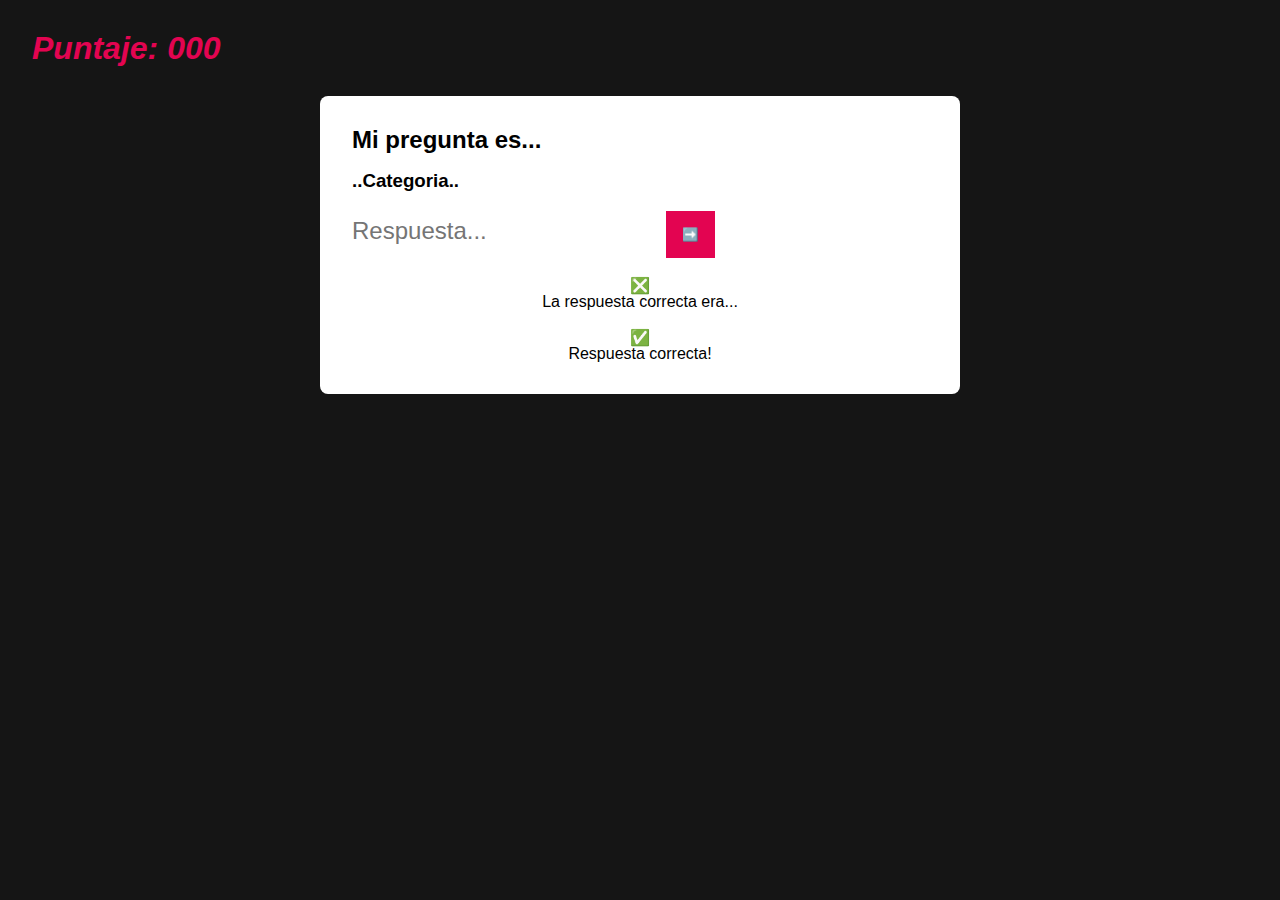
<file: src/index.html>
<!DOCTYPE html>
<html lang="es">
    <head>
        <meta charset="UTF-8" />
        <meta http-equiv="X-UA-Compatible" content="IE=edge" />
        <meta name="viewport" content="width=device-width, initial-scale=1.0" />
        <title>deBakatas</title>
        <link rel="stylesheet" href="./style.css" />
        <script src="./main.js"></script>
    </head>
    <body>
        <span id="puntaje" class="puntaje">Puntaje: 000</span>

        <main>
            <h2 id="pregunta">Mi pregunta es...</h2>
            <h3 id="categoria">..Categoria..</h3>

            <form id="form">
                <input type="text" placeholder="Respuesta..." id="respuesta" />
                <button>➡️</button>
            </form>

            <div id="negative" class="answer">
                <span>❎</span>
                <p id="respuestaCorrecta">La respuesta correcta era...</p>
            </div>

            <div id="positive" class="answer">
                <span>✅</span>
                <p>Respuesta correcta!</p>
            </div>
        </main>
    </body>
</html>
</file>
<file: src/style.css>
/*
    deBakatas variables
*/
:root {
    --dk-pink: #e30451;
    --dk-black: #151515;
    --dk-green: #34fcd8;
    --dk-blue: #7dc1fe;
    --dk-effect: skew(-15deg) rotate(-3deg);
    --font-serif: Georgia, 'Times New Roman', Times, serif;
}

*,
*::after,
*::before {
    border: 0;
    box-sizing: border-box;
    color: inherit;
    font-family: inherit;
    margin: 0;
    object-fit: contain;
    outline: none;
    padding: 0;
    transition: all 0.15s ease-in-out;
}

html,
body {
    background: var(--dk-black);
    color: white;
    min-height: 100vh;
    font-family: -apple-system, BlinkMacSystemFont, 'Segoe UI', Roboto, Oxygen,
        Ubuntu, Cantarell, 'Open Sans', 'Helvetica Neue', sans-serif;
    overflow-x: hidden;
    width: 100vw;
}

/* http://meyerweb.com/eric/tools/css/reset/
   v2.0 | 20110126
   License: none (public domain)
*/

/* HTML5 display-role reset for older browsers */
article,
aside,
details,
figcaption,
figure,
footer,
header,
hgroup,
menu,
nav,
section {
    display: block;
}

body {
    line-height: 1;
}

ol,
ul {
    list-style: none;
}

blockquote,
q {
    quotes: none;
}

blockquote:before,
blockquote:after,
q:before,
q:after {
    content: '';
    content: none;
}

table {
    border-collapse: collapse;
    border-spacing: 0;
}

a,
button,
input,
label,
select,
textarea {
    background: transparent;
    cursor: pointer;
    text-decoration: none;
}

input:focus,
textarea:focus,
button:focus {
    outline: none;
}

img[src=''],
img[src='undefined'],
img:not([src]) {
    display: none;
}

button {
    padding: 1rem;
    background: var(--dk-pink);
    color: white;
}

main {
    background: transparent;
}

/* Aqui comenzamos */
main {
    background: white;
    color: black;
    padding: 2rem;
    border-radius: 0.5rem;
    display: flex;
    flex-direction: column;
    width: 50vw;
    margin: auto;
    gap: 20px;
}

input[type='text'] {
    font-size: 1.5rem;
}

.puntaje {
    padding: 2rem;
    display: block;
    font-size: 2rem;
    font-weight: bold;
    font-style: italic;
    color: var(--dk-pink);
}

.answer {
    text-align: center;
}
</file>
